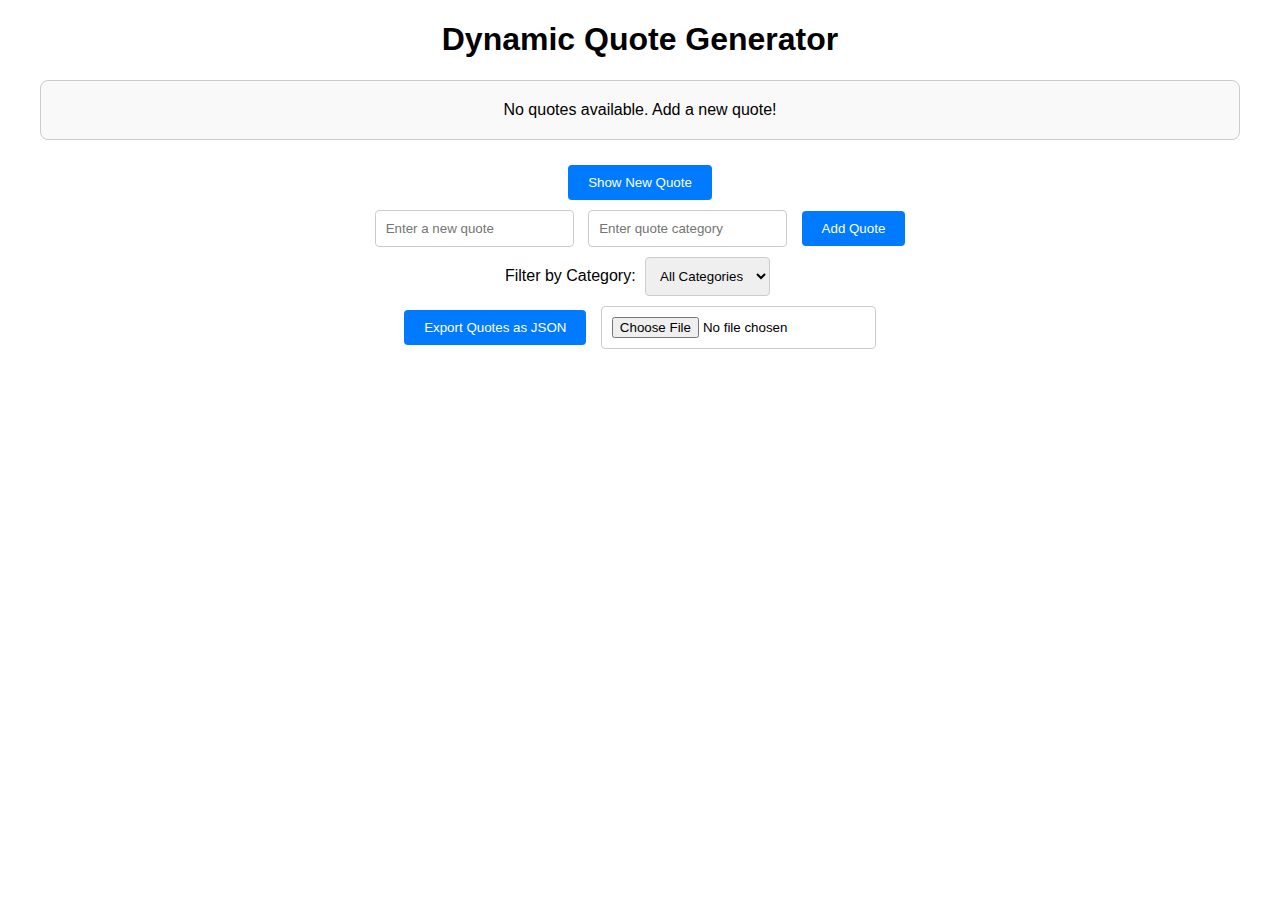
<file: dom-manipulation/index.html>
<!DOCTYPE html>
<html lang="en">
<head>
    <meta charset="UTF-8">
    <meta name="viewport" content="width=device-width, initial-scale=1.0">
    <title>Dynamic Quote Generator</title>
    <style>
        body {
            font-family: Arial, sans-serif;
            text-align: center;
            margin: 20px;
        }
        #quoteDisplay {
            margin: 20px;
            padding: 20px;
            border: 1px solid #ccc;
            border-radius: 8px;
            background-color: #f9f9f9;
        }
        button {
            padding: 10px 20px;
            margin: 5px;
            border: none;
            border-radius: 4px;
            background-color: #007bff;
            color: white;
            cursor: pointer;
        }
        button:hover {
            background-color: #0056b3;
        }
        input, select {
            padding: 10px;
            margin: 5px;
            border: 1px solid #ccc;
            border-radius: 4px;
        }
    </style>
</head>
<body>
    <h1>Dynamic Quote Generator</h1>
    <div id="quoteDisplay">Click "Show New Quote" to see a random quote!</div>
    <button id="newQuote">Show New Quote</button>

    <div>
        <input id="newQuoteText" type="text" placeholder="Enter a new quote" />
        <input id="newQuoteCategory" type="text" placeholder="Enter quote category" />
        <button onclick="addQuote()">Add Quote</button>
    </div>

    <div>
        <label for="categoryFilter">Filter by Category:</label>
        <select id="categoryFilter" onchange="filterQuotes()">
            <option value="all">All Categories</option>
            <!-- Categories will be populated dynamically -->
        </select>
    </div>

    <div>
        <button onclick="exportQuotes()">Export Quotes as JSON</button>
        <input type="file" id="importFile" accept=".json" onchange="importFromJsonFile(event)" />
    </div>

    <script src="script.js"></script>
</body>
</html>
</file>
